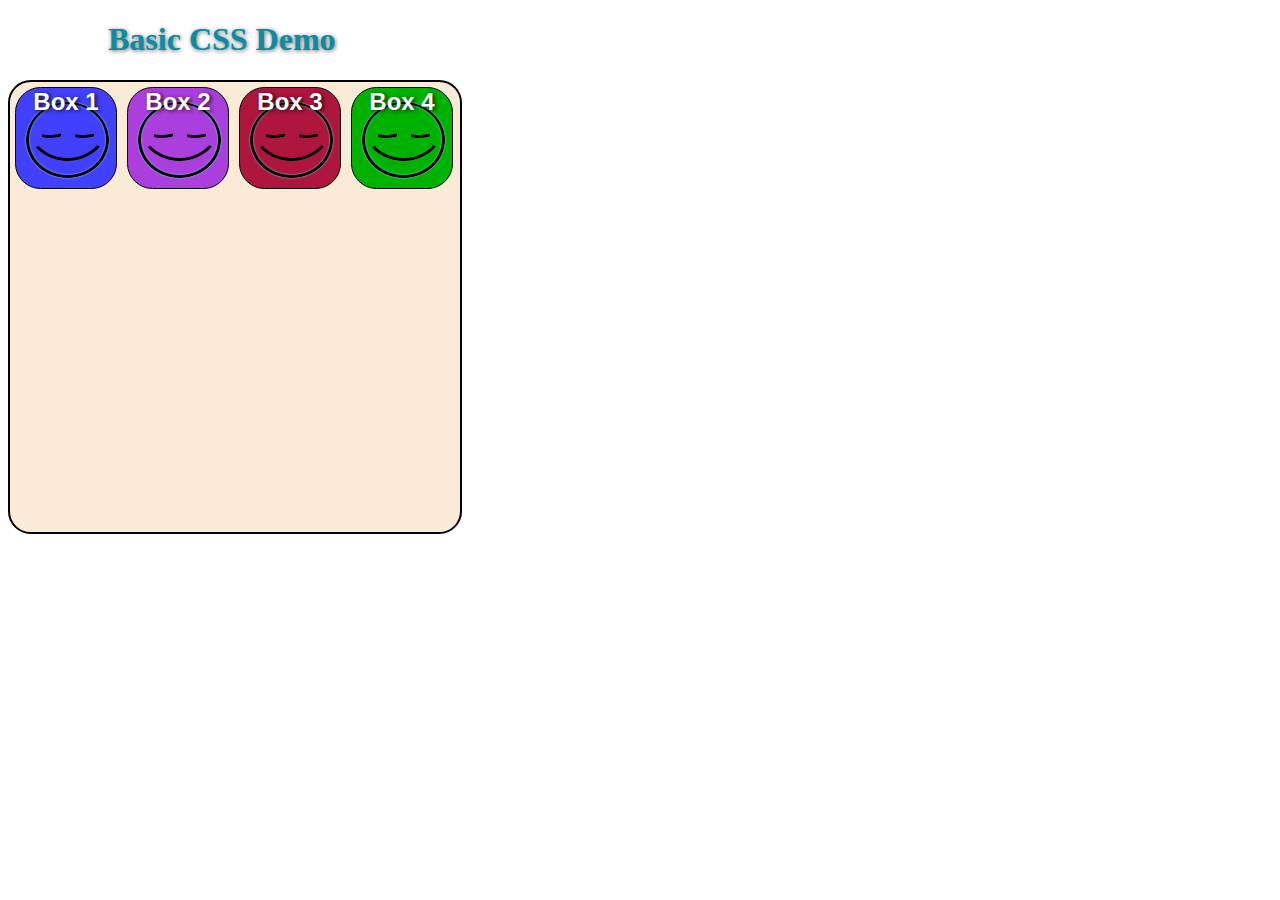
<file: BasicCSS/index.html>
<!DOCTYPE html>
<html lang="en">
	<head>
		<meta charset="utf-8">
		<title>Basic HTML Template</title>
		<link rel="stylesheet" href="./css/basic_style.css">
	</head>
	<body>
	
		<div>
			<h1>Basic CSS Demo</h1>
		</div>
		
		<div class="container">
			<div class="squares">
				<p>Box 1</p>
			</div>
			
			<div class="squares">
				<p>Box 2</p>
			</div>
				
			<div class="squares">
				<p>Box 3</p>
			</div>
			
			<div class="squares">
				<p>Box 4</p>
			</div>
		</div>​
	
	</body>
</html>
</file>
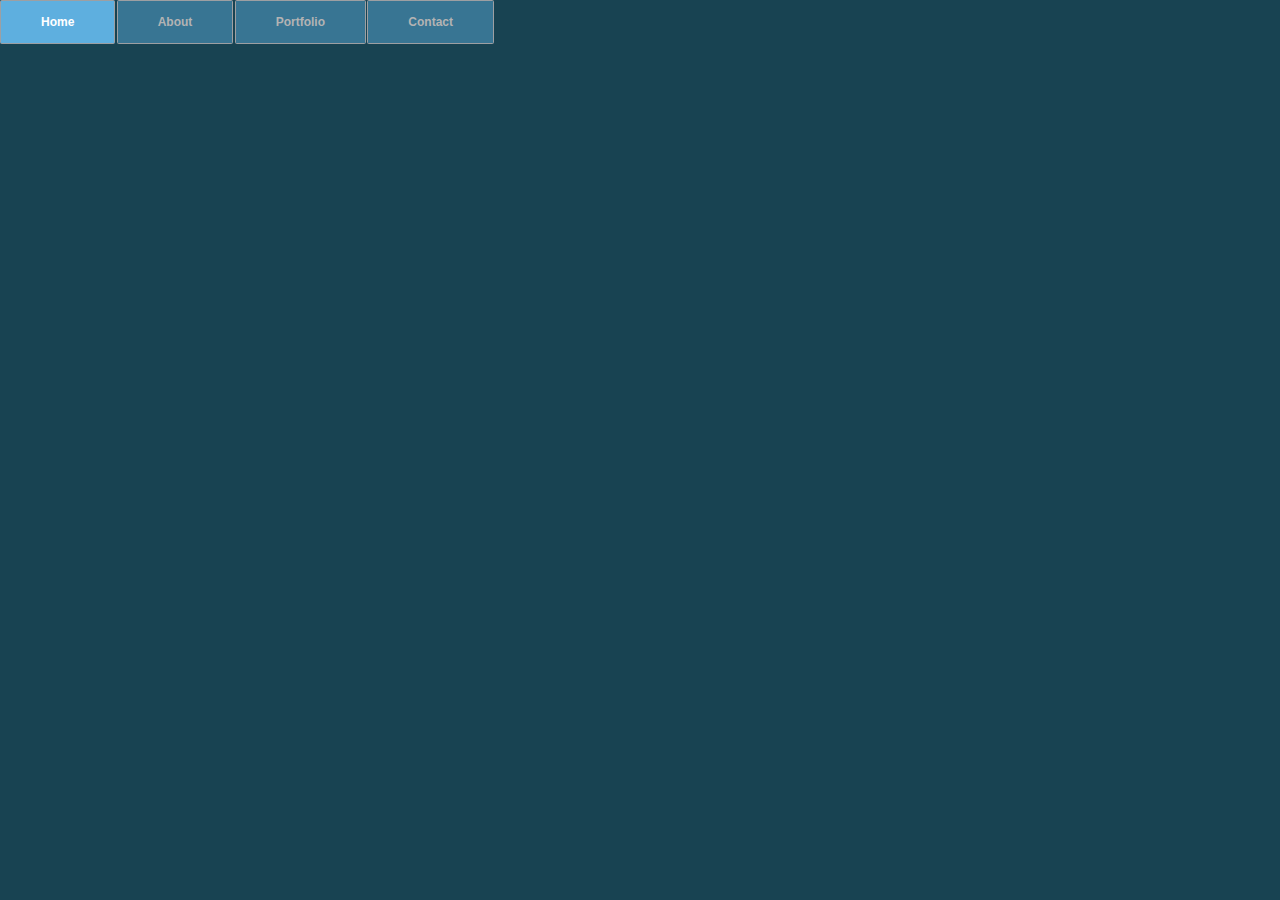
<file: CSS-Rollover/index.html>
<!DOCTYPE html>
<html lang="en">
	<head>
		<title>CSS Drop-down Menu Demo</title>
		<link rel="stylesheet" href="./css/menu_rollover.css">
	</head>
	<body>
		<div class="wrap">
			<div class="menu-container">
				<ul class="menu">
					<li>Home</li>
					<li>About</li>
					<li>Portfolio
						<ul class="submenu">
							<li>Page 1</li>
							<li>page 2</li>
							<li>page 3</li>
							<li>page 4</li>
						</ul>
					</li>
					<li>Contact</li>
				</ul>
			</div>
		</div>
	</body>
</html>
</file>
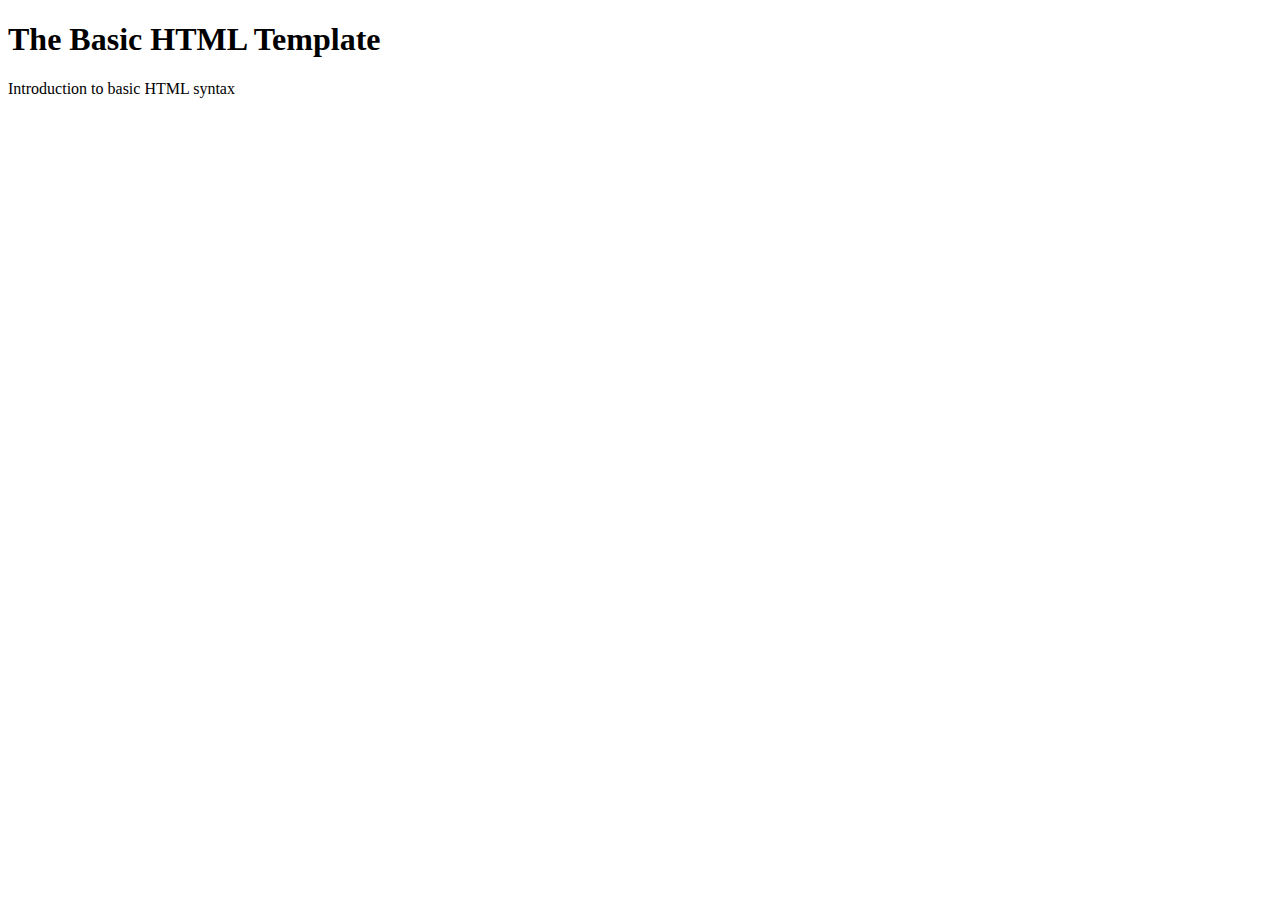
<file: htmlSetup/index.html>
<!DOCTYPE html>
<html lang="en">
	<head>
		<meta charset="utf-8">
		<title>Basic HTML Template</title> 
	</head>
	<body>
		<header>
			<h1>The Basic HTML Template</h1>
			<p>Introduction to basic HTML syntax</p>
		</header>	
	</body>
</html>
</file>
<file: BasicCSS/css/basic_style.css>
body {
  background-color: #fff;
}

h1 {
  color: rgba(8,141,165,1);
  margin-left: 100px;
  text-shadow: 1px .5px 4px rgba(0,0,0,0.6)
}

.container {
  width: 450px;
  height: 450px;
  background-color: #faebd7;
  border: 2px solid black;
  border-radius: 5%;
}


/* SELECT ALL SQUARES IN ARRAY */

.container .squares:nth-child(-n+4) {
  background-image: url("../img/icons/smileyface2.png");
  color: #fff;
  float: left;
  width: 100px;
  height: 100px;
  margin: 5px;
  border: 1px solid black;
  border-radius: 25%;
  cursor: pointer;
  transition: transform .5s ease-in-out;
}

.squares:nth-child(-n+4) p{
  font-family: "Helvetica Neue", Helvetica,  Arial, sans-serif;
  font-size: 1.5em;
  font-weight: 900;
  text-align: center;
  margin: 0;
  text-shadow: 2px 1px 4px rgba(0,0,0,0.8);
}

.squares:nth-child(1){
  background-color: #4240ff;
}

.squares:nth-child(2){
  background-color: #ab3fdd;
}

.squares:nth-child(3){
  background-color: #ae163e;
}


.squares:nth-child(4){
  background-color: #00b200;
}

/* Hover, translate, and transform Effect*/

.container .squares:nth-child(-n+4):hover {
  background-image: url("../img/icons/smileyface1.png");
  transform: scale(0.5);
  animation-name: race;
  animation-duration: 2.5s;
  animation-iteration-count: infinite;
  animation-timing-function: cubic-bezier(2.5,.2,.3,2);
}

.squares:nth-child(1):hover {
  background-color: #13b4ff;
}

.squares:nth-child(2):hover {
  background-color: #d861af;
}

.squares:nth-child(3):hover {
  background-color: #81205f;
}


.squares:nth-child(4):hover {
  background-color: #77b800;
}

/* ANIMATION EFFECT */
@keyframes race {
  0%, 100% {
    transform: translateY(0px);
    background-image: url("../img/icons/smileyface1.png")
  }
  50% {
    transform: translateY(330px);
  }
}
</file>
<file: CSS-Rollover/css/menu_rollover.css>
body {
	background: #184352;
}

.wrap {
	top: 0;
	left: 0;
	height: auto;
	width: 100%;
}

.menu-container {
	top: 0;
	left: 0;
	position: absolute;
	width: 100%;
	background-color: #184352;
}

.menu {
	font: bold 12px/18px sans-serif;
	text-align: center;
	display: inline;
	margin: 0;
	padding: 0;
	list-style: none;
}

.menu li {
	color: #B3B3B3;
	display: inline-block;
	margin-right: -2px;
	position: relative;
	padding: 12px 40px;
	border: 1px solid #9D9FA2;
	border-radius: 1.5px;
	background-color: #387593;
	cursor: pointer;
}

.menu li:hover {
	background-color: #5EAFDF;
	color: #fff;
}

.menu li:hover ul {
	display: block;
	opacity: 1;
	visibility: visible;
}

.submenu {
	padding: 0;
	left: 0;
	position: absolute;
	top: 43.5px;
	width: 125.5px;
	opacity: 0;
	visibility: hidden;
}

.submenu li { 
	background-color: #387593;
	display: block; 
	color: #B3B3B3;
}

.submenu li:hover {
	color: #fff;
	background-color: #5EAFDF;
}
</file>
